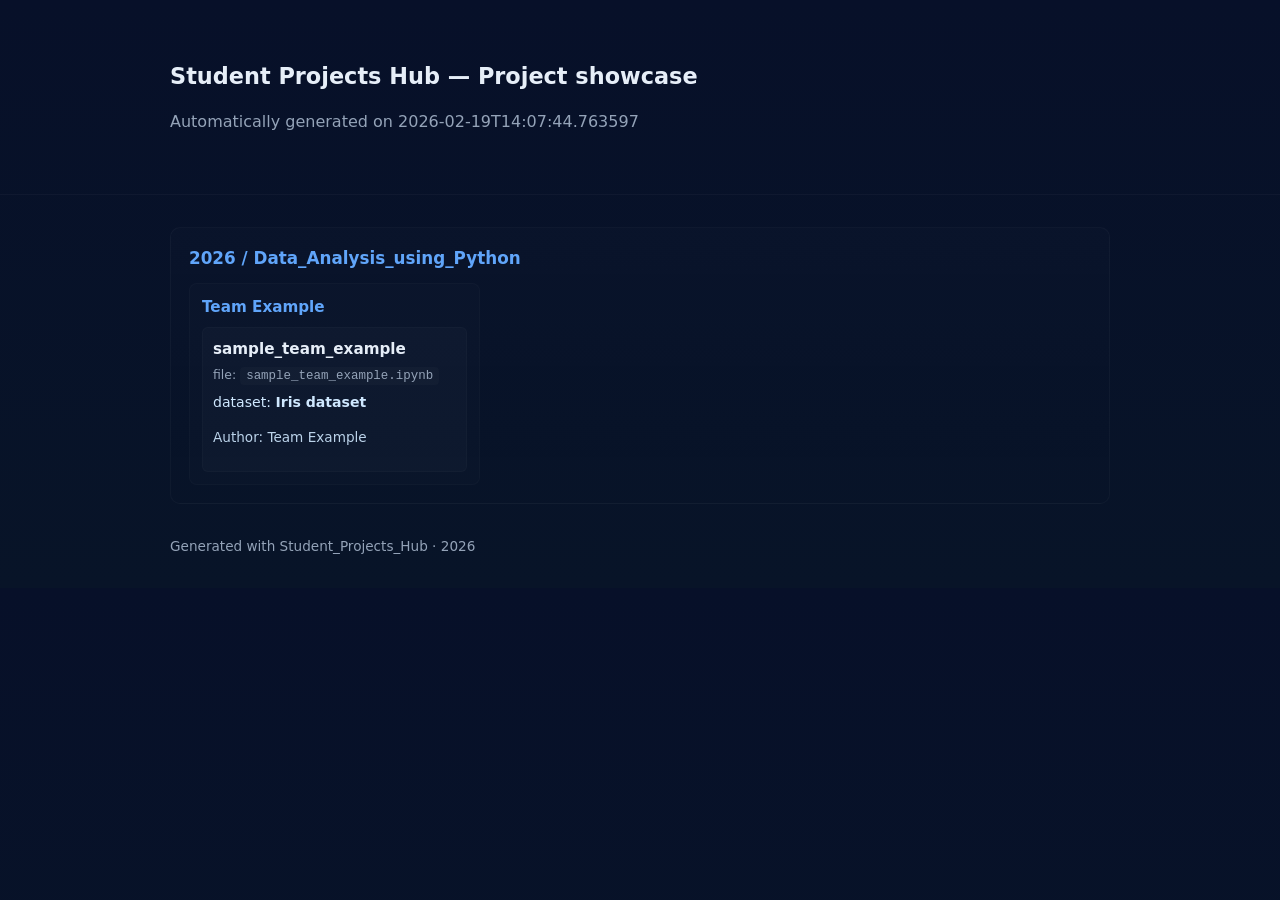
<file: docs/index.html>
<!doctype html>
<html lang="en">
  <head>
    <meta charset="utf-8" />
    <meta name="viewport" content="width=device-width,initial-scale=1" />
    <title>Student Projects Hub</title>
    <link rel="stylesheet" href="assets/style.css">
  </head>
  <body>
    <header class="site-header">
      <div class="container">
        <h1>Student Projects Hub — Project showcase</h1>
        <p class="muted">Automatically generated on 2026-02-19T14:07:44.763597</p>
      </div>
    </header>
    <main class="container">
    <section class=course-group>
  <h2>2026 / Data_Analysis_using_Python</h2>
  <div class=students-grid>
    <div class=student>
      <h3 class=student-name>Team Example</h3>
      <div class=student-projects>
        <article class='project'>
          <h4 class='proj-title'><a href='2026/Data_Analysis_using_Python/sample_team_example.html'>sample_team_example</a></h4>
          <p class='meta'>file: <span class='filename'>sample_team_example.ipynb</span></p>
          <p class='dataset'>dataset: <strong>Iris dataset</strong></p>
          <p class='desc'>Author: Team Example</p>
        </article>
      </div>
    </div>
  </div>
</section>
    </main>
    <footer class="container muted">Generated with Student_Projects_Hub · 2026</footer>
  </body>
</html>
</file>
<file: docs/assets/style.css>
:root{
  --bg:#0f1724; --card:#0b1220; --muted:#94a3b8; --accent:#60a5fa; --text:#e6eef8;
}
*{box-sizing:border-box}
body{font-family:Inter,ui-sans-serif,system-ui,-apple-system,"Segoe UI",Roboto,"Helvetica Neue",Arial;line-height:1.5;margin:0;background:linear-gradient(180deg,#071029 0%, #081428 100%);color:var(--text)}
.container{max-width:980px;margin:32px auto;padding:0 20px}
.site-header{padding:28px 0;border-bottom:1px solid rgba(255,255,255,0.03)}
.site-header h1{margin:0;font-size:1.4rem}
.muted{color:var(--muted)}
.course-group{margin:28px 0;padding:18px;background:linear-gradient(180deg, rgba(255,255,255,0.01), transparent);border-radius:10px;border:1px solid rgba(255,255,255,0.03)}
.course-group h2{margin:0 0 12px;font-size:1.05rem;color:var(--accent)}
.projects{display:grid;grid-template-columns:repeat(auto-fill,minmax(280px,1fr));gap:12px}
.students-grid{display:grid;grid-template-columns:repeat(auto-fill,minmax(260px,1fr));gap:14px;margin-top:12px}
.student{background:rgba(255,255,255,0.01);padding:12px;border-radius:8px;border:1px solid rgba(255,255,255,0.02)}
.student-name{margin:0 0 8px;font-size:0.95rem;color:var(--accent)}
.student-projects{display:grid;grid-template-columns:1fr;gap:8px}
.project{background:rgba(255,255,255,0.02);padding:10px;border-radius:6px;border:1px solid rgba(255,255,255,0.02)}
.proj-title{margin:0 0 6px;font-size:0.95rem}
.project a{color:var(--text);text-decoration:none}
.meta{font-size:0.78rem;color:var(--muted);margin:0 0 6px}
.filename{font-family:ui-monospace,SFMono-Regular,Menlo,Monaco,Consolas,"Liberation Mono","Courier New",monospace;background:rgba(255,255,255,0.02);padding:2px 6px;border-radius:4px}
.dataset{font-size:0.88rem;color:#cfe8ff;margin:6px 0}
.project .desc{font-size:0.85rem;color:#cfe8ff;opacity:0.9}
footer{margin:40px 0 80px;font-size:0.85rem;color:var(--muted)}

/* make sure exported notebook HTML still readable inside site */
.jp-Notebook{max-width:100%;}
</file>
